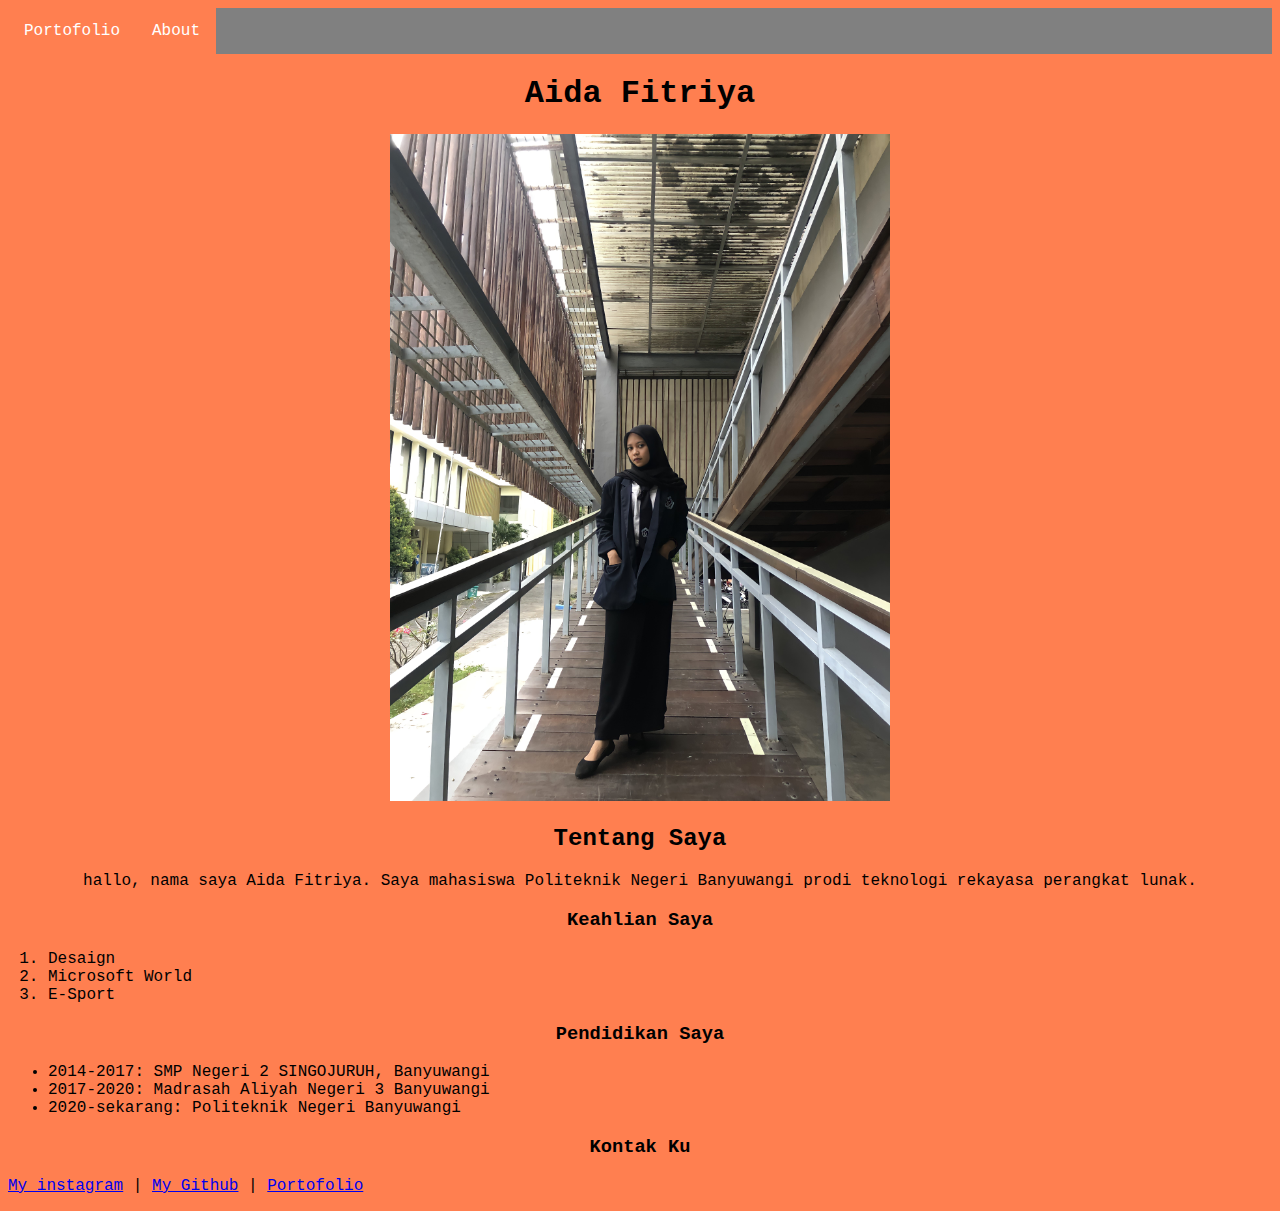
<file: index.html>
<!DOCTYPE html>

<head>
    <title>Biodata Diri</title>
    <link rel="stylesheet" href="style.css">
</head>

<body>
    <div class="navbar">
        <ul>
            <li><a href="portofolio.html">Portofolio</a></li>
            <li><a href="index.html">About</a></li>
        </ul>
    </div>
    <h1>Aida Fitriya</h1>
    <center><img src="aida.jpg" width="500px"></center>

    <h2 align="center"> Tentang Saya</h2>
    <p align="center">hallo, nama saya Aida Fitriya. Saya mahasiswa Politeknik Negeri Banyuwangi
        prodi teknologi rekayasa perangkat lunak.

    </p>
    <h3>Keahlian Saya</h3>
    <ol>
        <li>Desaign </li>
        <li>Microsoft World </li>
        <li>E-Sport</li>
    </ol>

    <h3>Pendidikan Saya</h3>
    <ul>
        <li>2014-2017: SMP Negeri 2 SINGOJURUH, Banyuwangi</li>
        <li>2017-2020: Madrasah Aliyah Negeri 3 Banyuwangi</li>
        <li>2020-sekarang: Politeknik Negeri Banyuwangi</li>
    </ul>

    <h3>Kontak Ku</h3>
    <p>
        <a href="https://www.instagram.com/?hl=id"> My instagram</a> |
        <a href="https://github.com/aidafitriya/web-basic-seal">My Github</a> |
        <a href="portofolio.html">Portofolio</a>
    </p>
</body>

</html>
</file>
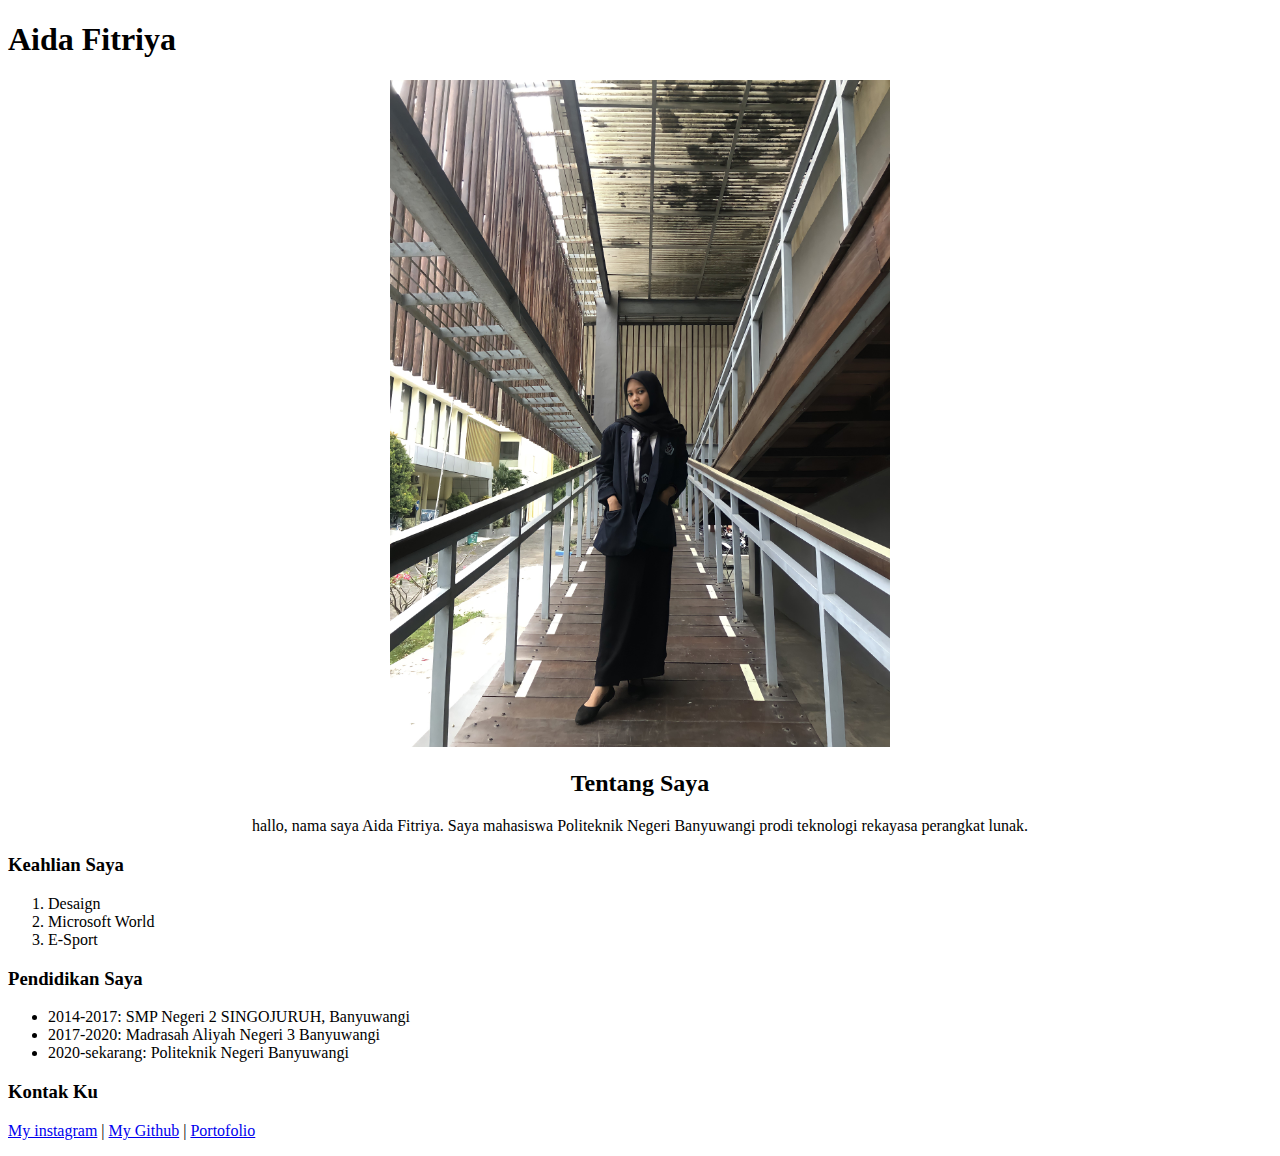
<file: Biodata.html>
<!DOCTYPE html>

<head>
    <title>Biodata Diri</title>
</head>

<body>
    <h1>Aida Fitriya</h1>
    <center><img src="aida.jpg" width="500px"></center>

    <h2 align="center"> Tentang Saya</h2>
    <p align="center">hallo, nama saya Aida Fitriya. Saya mahasiswa Politeknik Negeri Banyuwangi
        prodi teknologi rekayasa perangkat lunak.

    </p>
    <h3>Keahlian Saya</h3>
    <ol>
        <li>Desaign </li>
        <li>Microsoft World </li>
        <li>E-Sport</li>
    </ol>

    <h3>Pendidikan Saya</h3>
    <ul>
        <li>2014-2017: SMP Negeri 2 SINGOJURUH, Banyuwangi</li>
        <li>2017-2020: Madrasah Aliyah Negeri 3 Banyuwangi</li>
        <li>2020-sekarang: Politeknik Negeri Banyuwangi</li>
    </ul>

    <h3>Kontak Ku</h3>
    <p>
        <a href="https://www.instagram.com/?hl=id"> My instagram</a> |
        <a href="https://github.com/aidafitriya/web-basic-seal">My Github</a> |
        <a href="portofolio.html">Portofolio</a>
    </p>
</body>

</html>
</file>
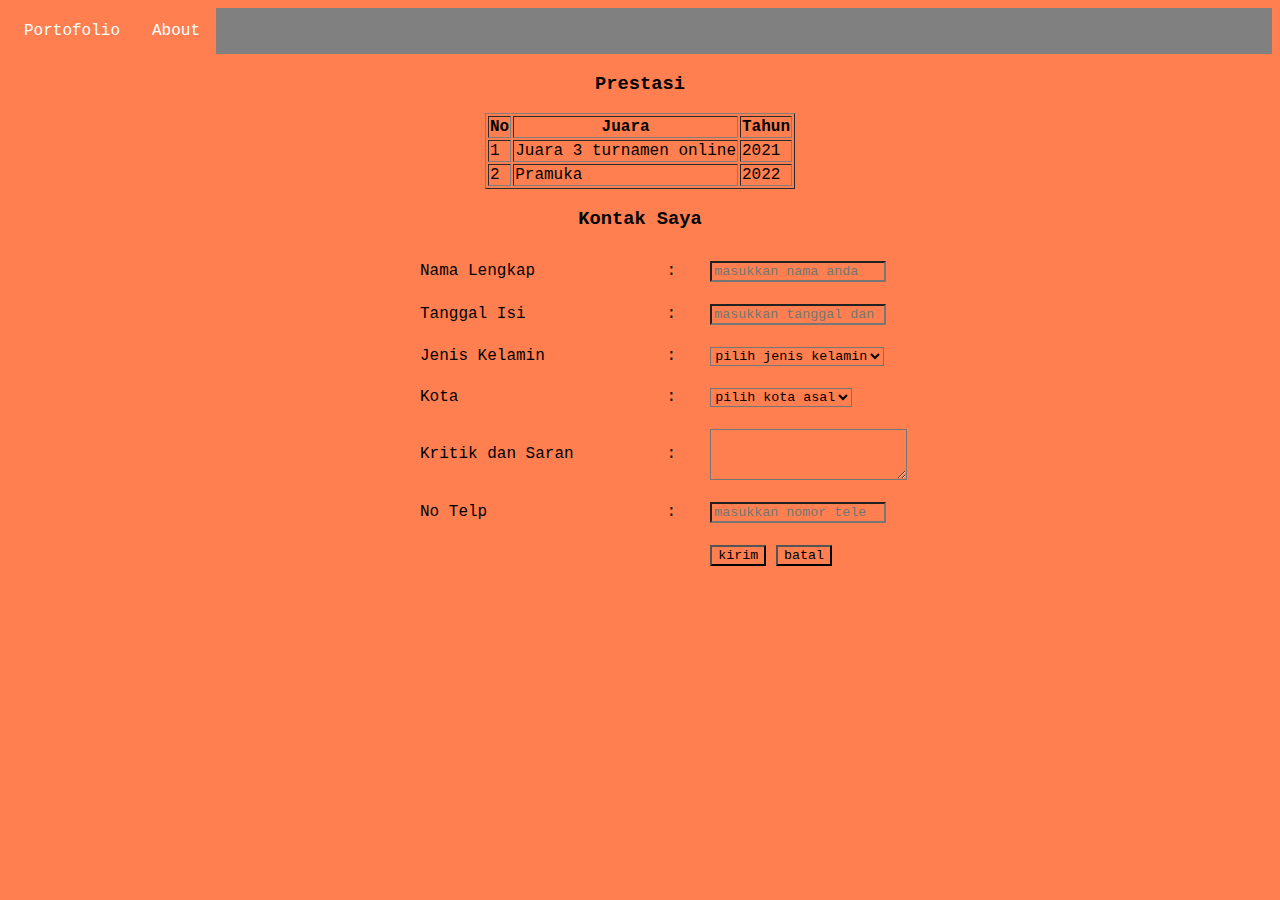
<file: portofolio.html>
<head>
    <title>portofolio</title>
    <link rel="stylesheet" href="style.css">
</head>
<body>
    <div class="navbar">
        <ul>
            <li><a href="portofolio.html">Portofolio</a></li>
            <li><a href="index.html">About</a></li>
        </ul>
    </div>
    <h3 align="center"> Prestasi </h3>
    <table border="1" align="center">
        <tr>
            <th>No</th>
            <th>Juara</th>
            <th>Tahun</th>
        </tr>
        <tr>
            <td>1</td>
            <td>Juara 3 turnamen online </td>
            <td>2021</td>
        </tr>
        <tr>
            <td>2</td>
            <td>Pramuka</td>
            <td>2022</td>
        </tr>

    </table>

    <h3 align="center" id="pengalaman">Kontak Saya</h3>
    <table border="0" align="center" cellpadding="10" style=" 
    margin-left: 400px;
    width: 600px;">
        <tr>
            <td>Nama Lengkap</td>
            <td>:</td>
            <td><input type="text" placeholder="masukkan nama anda"></td>
        </tr>
        <tr>
            <td>Tanggal Isi</td>
            <td>:</td>
            <td><input type="datetime" placeholder="masukkan tanggal dan waktu isi"></td>
        </tr>
        <tr>
            <td>Jenis Kelamin</td>
            <td>:</td>
            <td>
                <select>
                    <option>pilih jenis kelamin</option>
                    <option>laki-laki</i></option>
                    <option>perempuan</option>
                </select>
            </td>
        </tr>
        <tr>
            <td>Kota</td>
            <td>:</td>
            <td>
                <select>
                    <option>pilih kota asal</option>
                    <option>Surabaya</option>
                    <option>Bandung</option>
                    <option>Jakarta</option>
                    <option>Yang Lainnya</option>
                </select>
            </td>
        </tr>
        <tr>
            <td>Kritik dan Saran</td>
            <td>:</td>
            <td>
                <textarea cols="22" rows="3"></textarea>
            </td>
        </tr>
        <tr>
            <td>No Telp</td>
            <td>:</td>
            <td><input type="number" placeholder="masukkan nomor telepon anda"></td>
        </tr>
        <tr>
            <td>&nbsp;</td>
            <td>&nbsp;</td>
            <td>
                <input type="submit" name="submit" value="kirim" />
                <input type="reset" name="reset" value="batal" />
            </td>
        </tr>
    </table>
</body>
</file>
<file: style.css>
* {
    background-color: coral;
    font-family: 'Courier New', Courier, monospace;
}
h1 {
    text-align: center;
}
h3 {
    text-align: center;
}
.navbar ul {
    list-style-type: none;
    margin: 0;
    padding: 0;
    overflow: hidden;
    background-color: grey;
}
.navbar li {
    float: left;
}
.navbar li a {
    display: block;
    color: white;
    text-align: center;
    padding: 14px 16px;
    text-decoration: none;
}
.navbar li a:hover {
    background-color: black;
}
</file>
